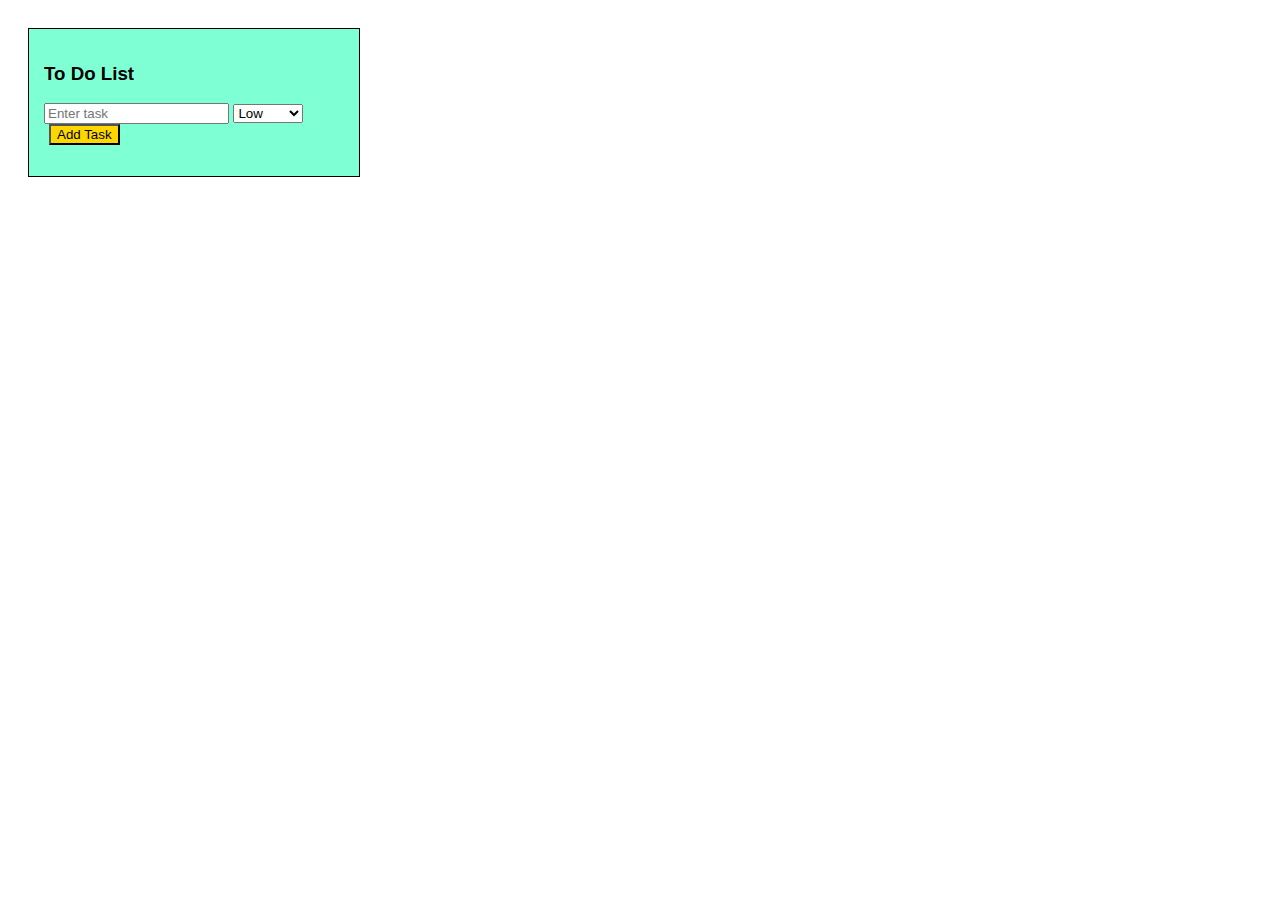
<file: TASK 1/index.html>
<!DOCTYPE html>
<html lang="en">

<head>
    <meta charset="UTF-8">
    <meta name="viewport" content="width=device-width, initial-scale=1.0">
    <title>Document</title>
</head>

<body>
    <title>document</title>
    <link rel="stylesheet" href="style.css">
    </head>

    <body>
        <div id="box">
            <h3>To Do List</h3>
            <input id="taskInput" type="text" placeholder="Enter task">
            <select id="Select">
                <option value="Low">Low</option>
                <option value="Medium">Medium</option>
                <option value="High">High</option>
            </select>
            <button onclick="addTask()">Add Task</button>
            <ul id="taskList"></ul>
        </div>

        <script src="script.js"></script>

    </body>

</html>
</file>
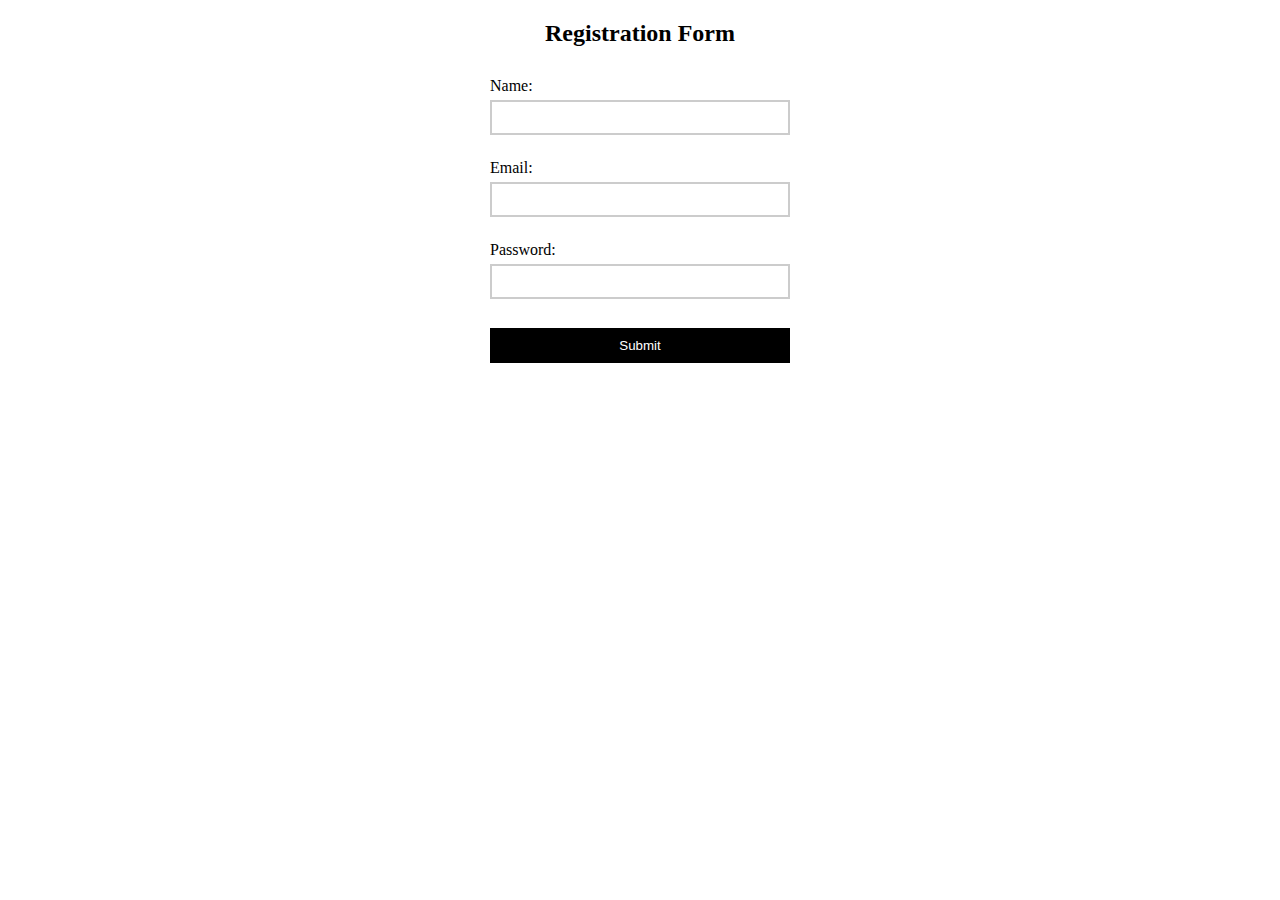
<file: TASK 4/index.html>
<!DOCTYPE html>
<html lang="en">
<head>
    <meta charset="UTF-8">
    <meta name="viewport" content="width=device-width, initial-scale=1.0">
    <title>From Validation</title>

    <link rel="stylesheet" href="style.css">
</head>
<body>

<h2 style="text-align:center;">Registration Form</h2>

<form id="myForm">
    <label>Name:</label>
    <input type="text" id="name">
    <small class="error" id="nameError"></small>

    <label>Email:</label>
    <input type="text" id="email">
    <small class="error" id="emailError"></small>

    <label>Password:</label>
    <input type="password" id="password">
    <small class="error" id="passwordError"></small>

    <button type="submit">Submit</button>
</form>

<script src="script.js"></script>
    
</body>
</html>
</file>
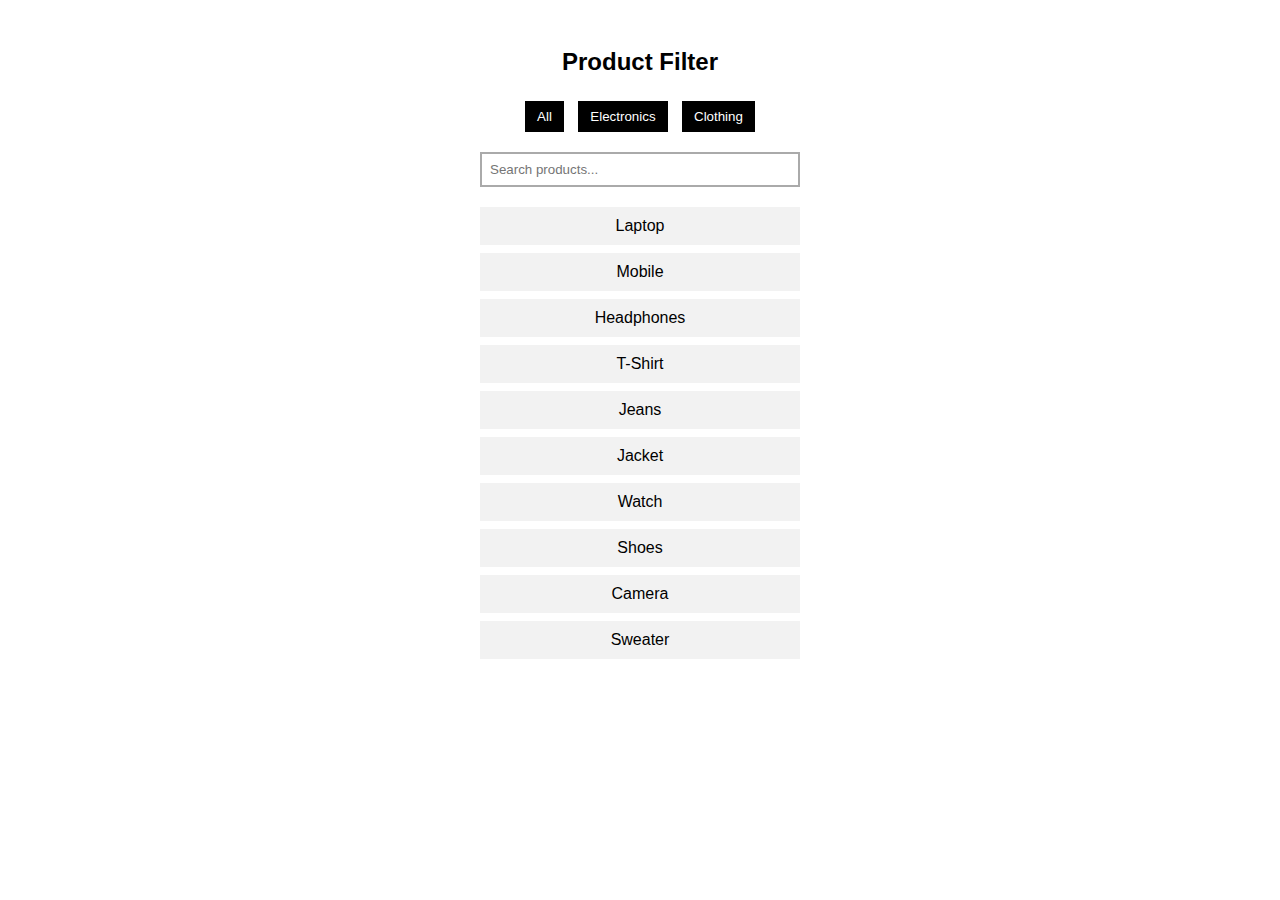
<file: TASK 5/index.html>
<!DOCTYPE html>
<html lang="en">
<head>
    <meta charset="UTF-8">
    <meta name="viewport" content="width=device-width, initial-scale=1.0">
    <title>Product filter</title>
     <link rel="stylesheet" href="style.css">
</head>
<body>


   
</head>

<body>

<h2 class="title">Product Filter</h2>

<div class="controls">
    <button class="btn" onclick="filterProducts('all')">All</button>
    <button class="btn" onclick="filterProducts('electronics')">Electronics</button>
    <button class="btn" onclick="filterProducts('clothing')">Clothing</button>
</div>

<input type="text" id="search" placeholder="Search products..." onkeyup="searchProduct()">

<ul id="productList"></ul>

<script src="script.js"></script>
</body>
</html>
</file>
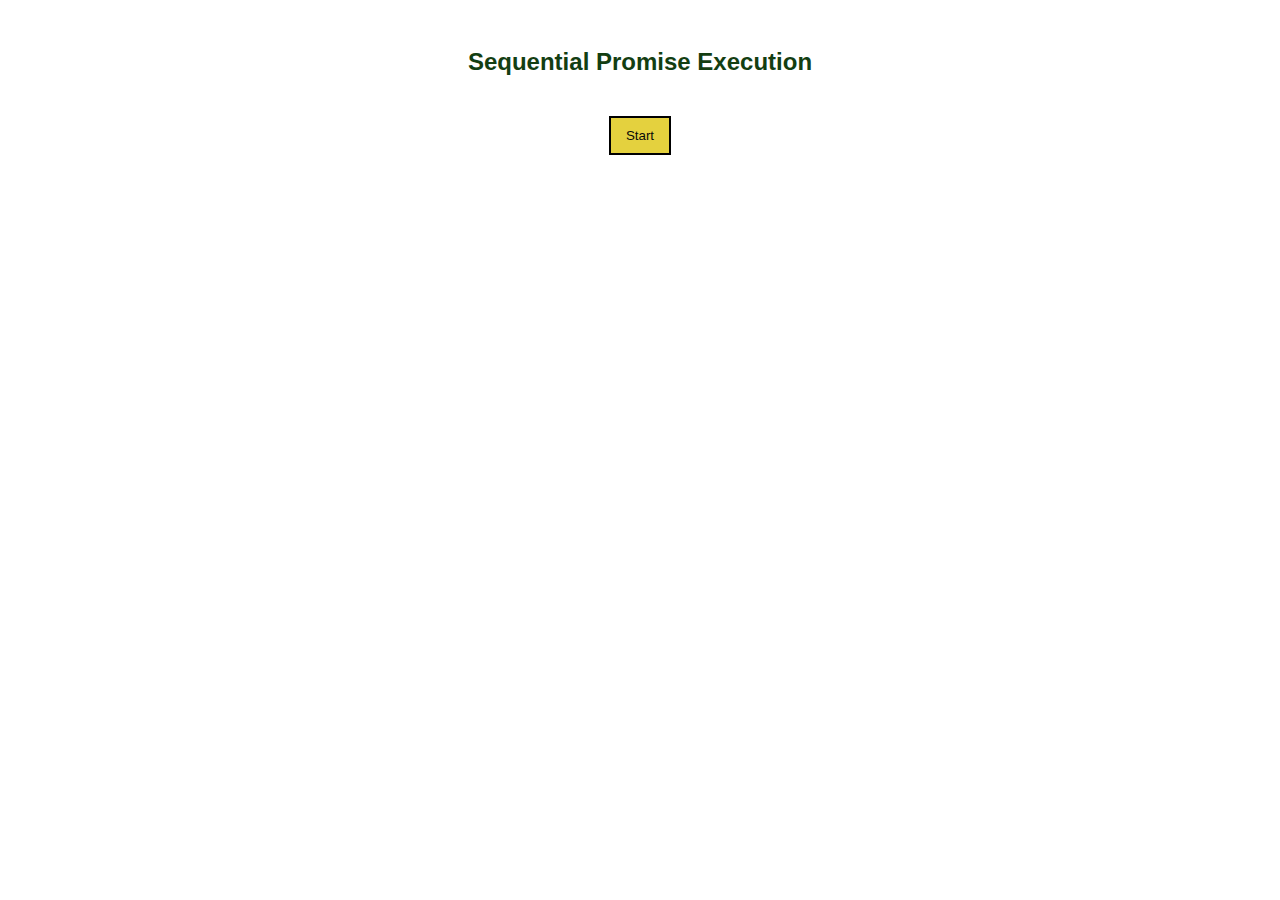
<file: TASK 6/index.html>
<!DOCTYPE html>
<html lang="en">
<head>
    <meta charset="UTF-8">
    <meta name="viewport" content="width=device-width, initial-scale=1.0">
    <title>Promise</title>
     <link rel="stylesheet" href="style.css">
</head>
<body>

<h2 class="title">Sequential Promise Execution</h2>
<ul id="steps"></ul>
<button id="startBtn">Start</button>

<script src="script.js"></script>
</body>
</html>
</file>
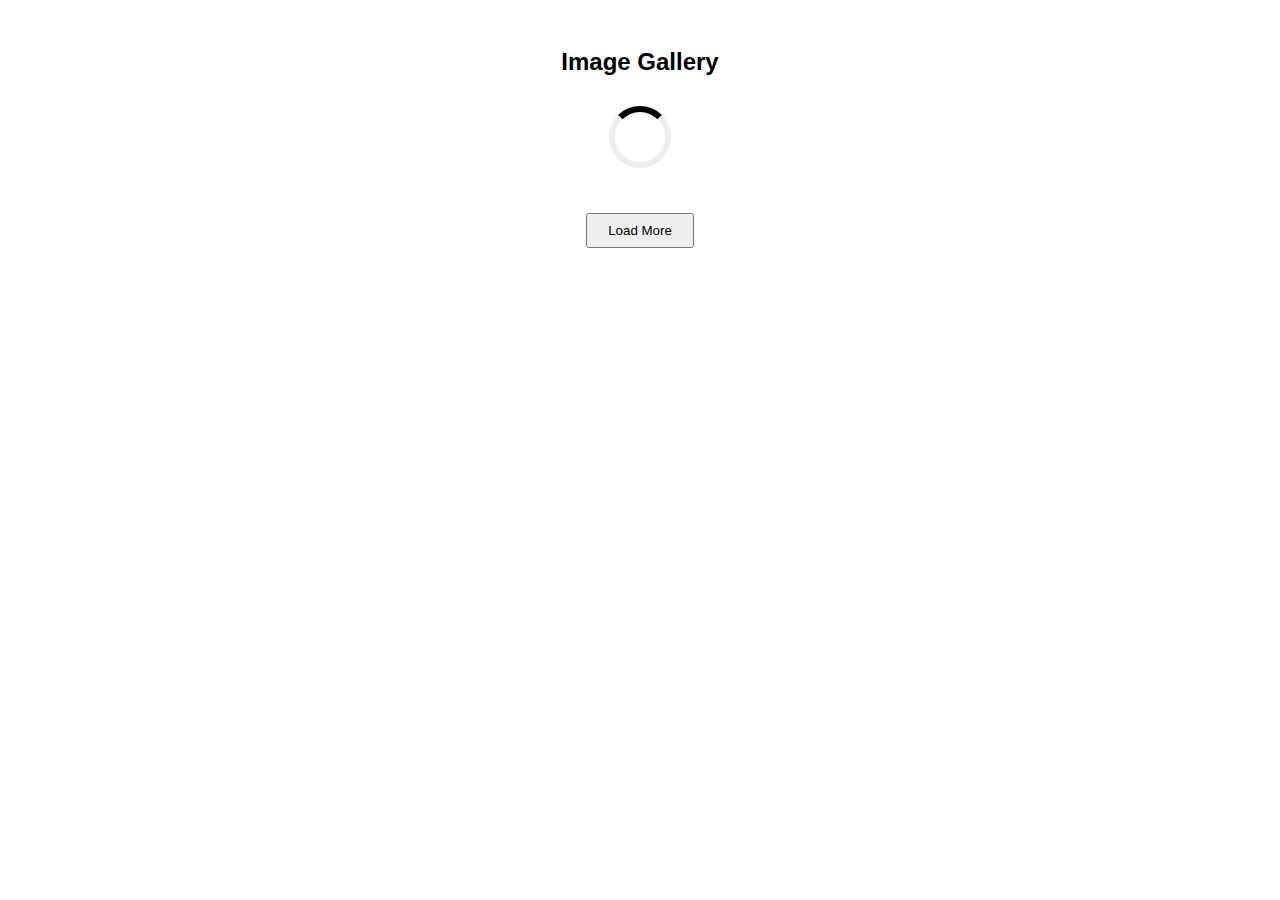
<file: TASK 8/index.html>
<!DOCTYPE html>
<html lang="en">
<head>
    <meta charset="UTF-8">
    <meta name="viewport" content="width=device-width, initial-scale=1.0">
    <title>Document</title>
    <link rel="stylesheet" href="style.css">
</head>
<body>
    
</head>
<body>

    <h2 style="text-align:center;">Image Gallery</h2>

    <div id="loader" class="loader"></div>
    <div id="gallery" class="hidden"></div>

    <div style="text-align:center; margin-top:20px;">
        <button id="loadMore">Load More</button>
    </div>

    <script src="script.js"></script>

</body>
</html>
</file>
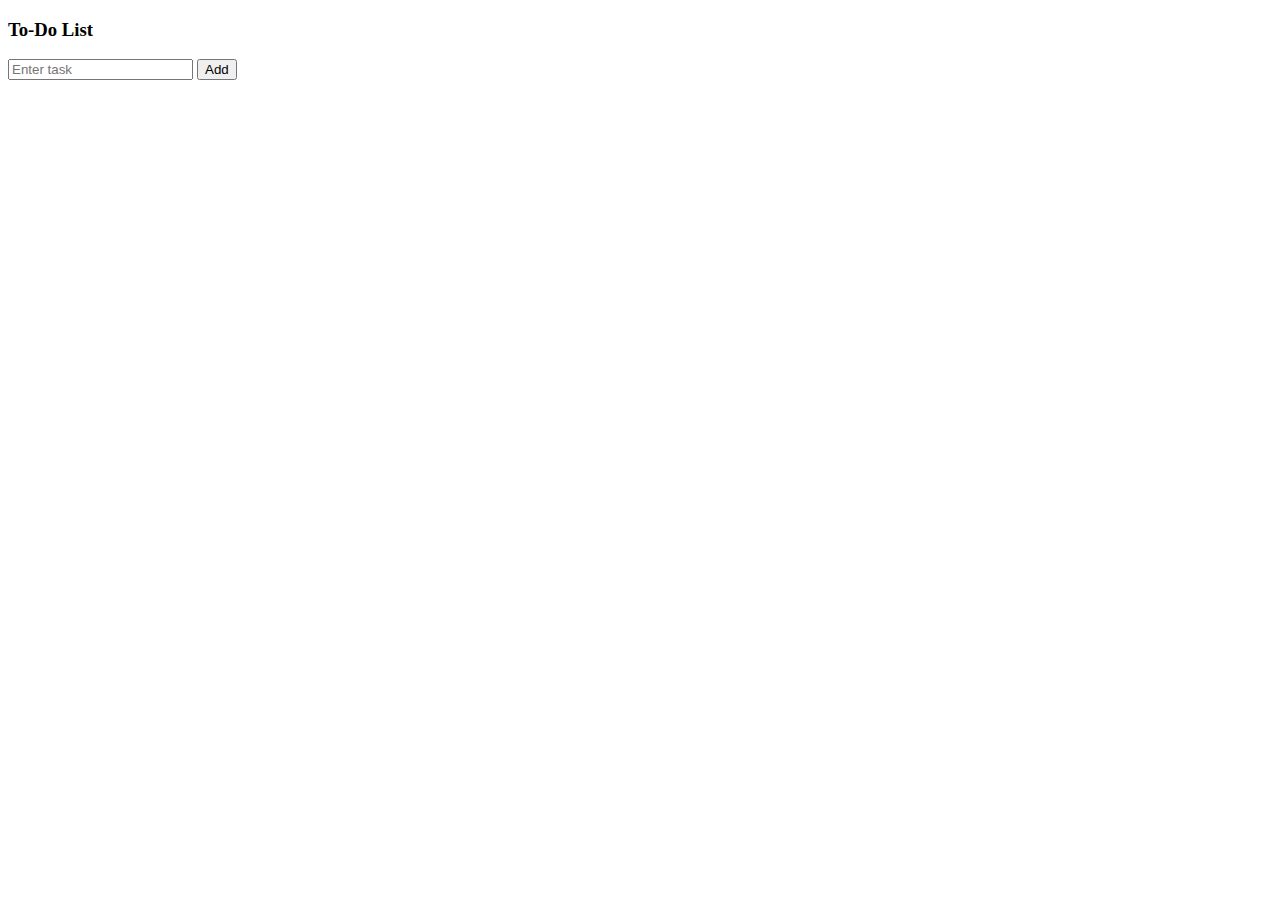
<file: ASSIGNMENTS/TASK 2/index.html>
<!DOCTYPE html>
<html lang="en">
<head>
    <meta charset="UTF-8">
    <meta name="viewport" content="width=device-width, initial-scale=1.0">
    <title>Document</title>
</head>
<body>
    <!DOCTYPE html>
<html>
<body>

<h3>To-Do List</h3>

<input id="taskInput" placeholder="Enter task">
<button onclick="addTask()">Add</button>

<ul id="list"></ul>

<script>
function addTask() {
    let text = taskInput.value;
    if (text === "") return;

    // Create LI
    let li = document.createElement("li");
    li.innerHTML = `
        ${text} 
        <button onclick="editTask(this)">Edit</button>
        <button onclick="this.parentElement.remove()">Delete</button>
    `;

    list.appendChild(li);
    taskInput.value = "";
}

function editTask(btn) {
    let li = btn.parentElement;
    let current = li.firstChild.textContent.trim();
    let updated = prompt("Edit task:", current);

    if (updated) {
        li.firstChild.textContent = updated + " ";
    }
}
</script>

</body>
</html>

    
    
</body>
</html>
</file>
<file: TASK 1/style.css>
body {
            font-family: Arial;
            padding: 20px;
        }
        #box {
            width: 300px;
            padding: 15px;
            background-color: aquamarine;
            color: black;

            border: 1px solid black;
        }
        li {
            margin: 5px 0;
        }
        button {
            margin-left: 5px;
            color: black;
            background-color: gold;
            
        }
</file>
<file: TASK 4/style.css>
form {
    width: 300px;
    margin: 20px auto;
    display: flex;
    flex-direction: column;
}

label {
    margin-top: 10px;
}

input {
    padding: 8px;
    margin-top: 5px;
    border: 2px solid #ccc;
}

input.success {
    border-color: green;
}

input.error-border {
    border-color: red;
}

.error {
    color: red;
    font-size: 12px;
    height: 14px;
}

button {
    margin-top: 15px;
    padding: 10px;
    background: black;
    color: white;
    border: none;
    cursor: pointer;
}
</file>
<file: TASK 5/style.css>
body {
    font-family: Arial;
    padding: 20px;
}

.title {
    text-align: center;
}

.controls {
    text-align: center;
    margin-bottom: 15px;
}

.btn {
    padding: 8px 12px;
    margin: 5px;
    cursor: pointer;
    background: black;
    color: white;
    border: none;
}

#search {
    width: 300px;
    padding: 8px;
    display: block;
    margin: 0 auto 20px;
    border: 2px solid #aaa;
}

#productList {
    list-style: none;
    padding: 0;
    text-align: center;
}

#productList li {
    margin: 8px 0;
    padding: 10px;
    background: #f2f2f2;
    width: 300px;
    margin-left: auto;
    margin-right: auto;
}
</file>
<file: TASK 6/style.css>
body {
    font-family: Arial;
    padding: 20px;
    text-align: center;
}

.title {
    margin-bottom: 20px;
    color: rgb(19, 62, 18);
}

#steps {
    list-style: none;
    padding: 0;
}

#steps li {
    margin: 10px;
    font-size: 18px;
}

.bold {
    font-weight: bold;
    color: rgb(207, 33, 33);
}

#startBtn {
    padding: 10px 15px;
    margin-top: 20px;
    background: rgb(228, 209, 62);
    color: rgb(9, 9, 9);
    border: 2px solid black;
    cursor: pointer;
}
</file>
<file: TASK 8/style.css>
body {
    font-family: Arial;
    padding: 20px;
}

.loader {
    border: 6px solid #eee;
    border-top: 6px solid black;
    border-radius: 50%;
    width: 50px;
    height: 50px;
    margin: auto;
    margin-top: 30px;
    animation: spin 1s linear infinite;
}

@keyframes spin {
    0% { transform: rotate(0deg); }
    100% { transform: rotate(360deg); }
}

.hidden {
    display: none;
}

#gallery {
    display: grid;
    grid-template-columns: repeat(3, 1fr);
    grid-gap: 15px;
    margin-top: 25px;
}

#gallery img {
    width: 100%;
    height: 180px;
    object-fit: cover;
    border-radius: 10px;
    opacity: 0;
    animation: fadeIn 1s forwards;
}

@keyframes fadeIn {
    from {opacity: 0;}
    to {opacity: 1;}
}

button {
    padding: 8px 20px;
    cursor: pointer;
}
</file>
